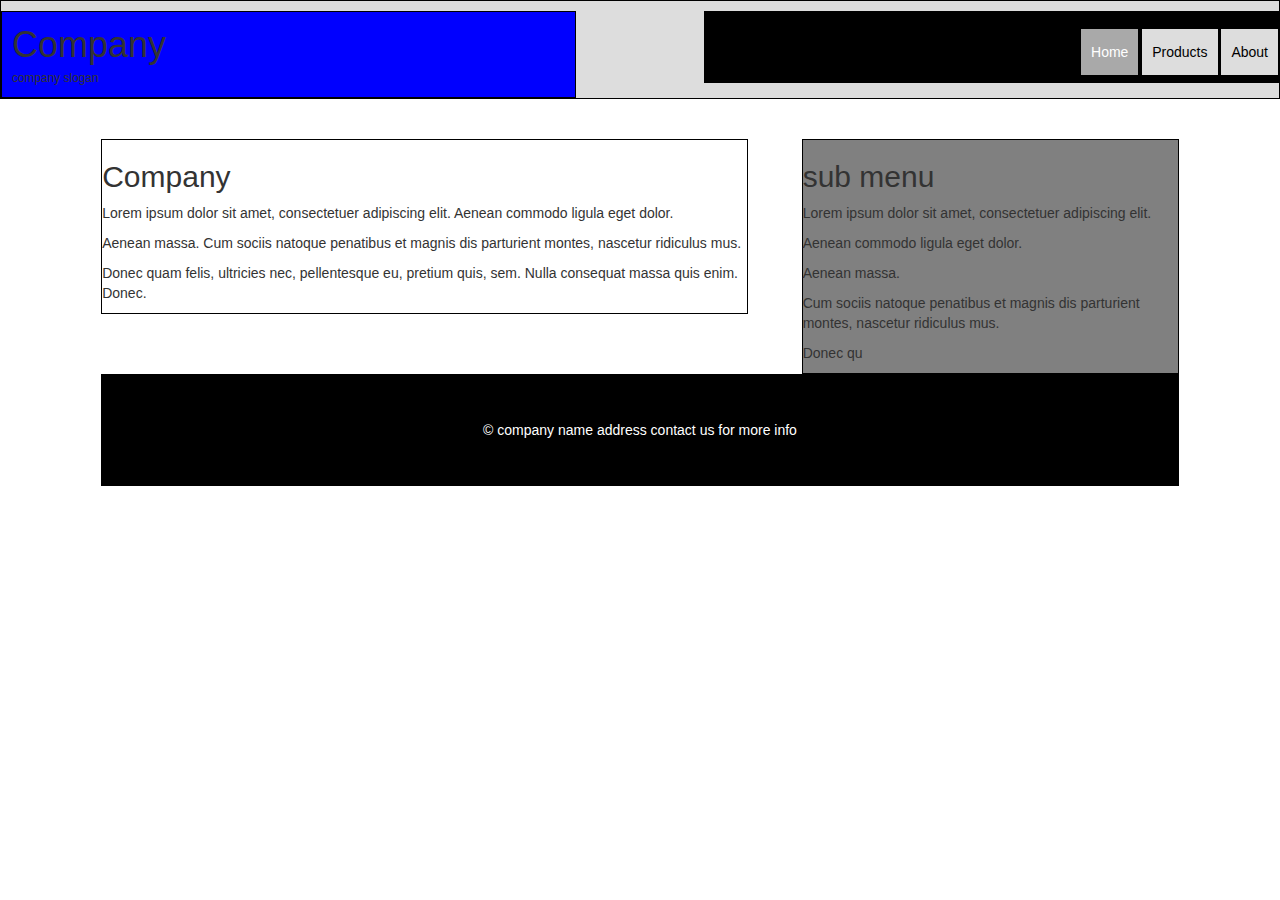
<file: index.html>
<!DOCTYPE html>
<html lang="en">
<head>
    <meta charset="utf-8">
    <meta http-equiv="X-UA-Compatible" content="IE=edge">
    <meta name="viewport" content="width=device-width, initial-scale=1">
    <title>My Responsive Web Template</title>

    <link rel="stylesheet" href="https://maxcdn.bootstrapcdn.com/bootstrap/3.3.7/css/bootstrap.min.css">
    <link rel="stylesheet" href="https://cdnjs.cloudflare.com/ajax/libs/font-awesome/4.6.3/css/font-awesome.min.css">
    <link rel="stylesheet" href="https://fonts.googleapis.com/css?family=Monoton|Bangers|Quicksand|Varela+Round">
    <link rel="stylesheet" href="css/main.css">
</head>

<body>
    <header id="header" class="border">
        <div id="logo" class="border">
            <h1>Company</h1>
            <small>company slogan</small>
        </div>

        <nav class="border">
            <ul>
                <li><a href="#" class="selected">Home</a></li>
                <li><a href="#">Products</a></li>
                <li><a href="#">About</a></li>
            </ul>
        </nav>
    </header>


    <div id="wrapper">
        <section id="primary" class="border">
            <h2>Company</h2>
            <p>Lorem ipsum dolor sit amet, consectetuer adipiscing elit. Aenean commodo ligula eget dolor.</p>
            <p>Aenean massa. Cum sociis natoque penatibus et magnis dis parturient montes, nascetur ridiculus mus.</p>
            <p>Donec quam felis, ultricies nec, pellentesque eu, pretium quis, sem. Nulla consequat massa quis enim. Donec.</p>
        </section>

        <section id="secondary" class="border">
            <h2>sub menu</h2>
            <p>Lorem ipsum dolor sit amet, consectetuer adipiscing elit.</p>
            <p>Aenean commodo ligula eget dolor.</p>
            <p>Aenean massa.</p>
            <p>Cum sociis natoque penatibus et magnis dis parturient montes, nascetur ridiculus mus.</p>
            <p>Donec qu</p>
        </section>

        <footer class="border">&copy; company name address contact us for more info</footer>
    </div>




    <script src="https://ajax.googleapis.com/ajax/libs/jquery/1.12.4/jquery.min.js"></script>
    <script src="https://maxcdn.bootstrapcdn.com/bootstrap/3.3.7/js/bootstrap.min.js"></script>
    <script type="text/javascript" src="js/main.js"></script>
</body>
</html>
</file>
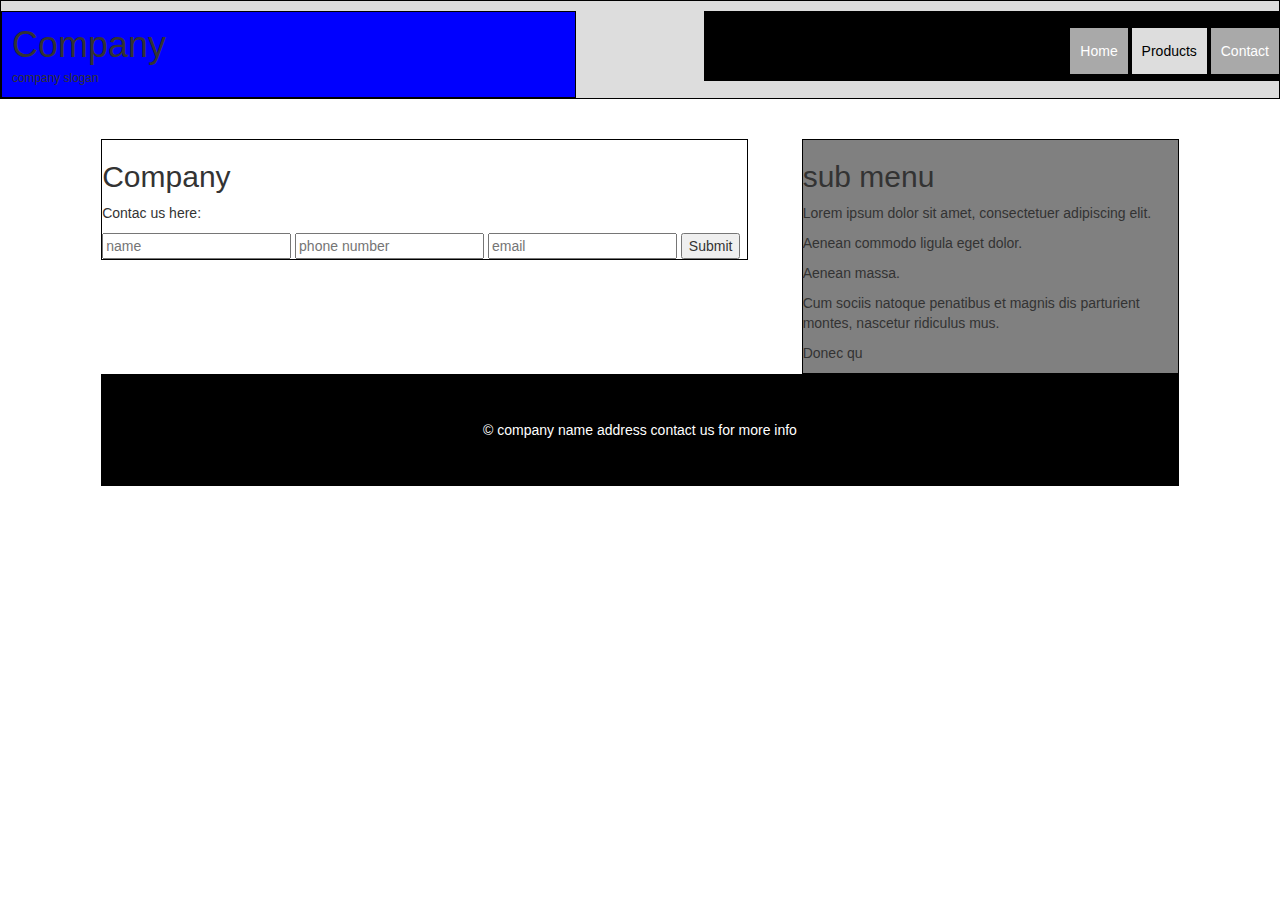
<file: contact.html>
<!DOCTYPE html>
<html lang="en">
<head>
    <meta charset="utf-8">
    <meta http-equiv="X-UA-Compatible" content="IE=edge">
    <meta name="viewport" content="width=device-width, initial-scale=1">
    <title>My Responsive Web Template</title>

    <link rel="stylesheet" href="https://maxcdn.bootstrapcdn.com/bootstrap/3.3.7/css/bootstrap.min.css">
    <link rel="stylesheet" href="https://cdnjs.cloudflare.com/ajax/libs/font-awesome/4.6.3/css/font-awesome.min.css">
    <link rel="stylesheet" href="https://fonts.googleapis.com/css?family=Monoton|Bangers|Quicksand|Varela+Round">
    <link rel="stylesheet" href="css/main.css">
</head>

<body>
    <header id="header" class="border">
        <div id="logo" class="border">
            <h1>Company</h1>
            <small>company slogan</small>
        </div>

        <nav>
            <ul>
                <li><a href="index.html" class="selected">Home</a></li>
                <li><a href="products.html">Products</a></li>
                <li><a href="contact.html">Contact</a></li>
            </ul>
        </nav>
    </header>


    <div id="wrapper">
        <section id="primary" class="contact-page border">
            <h2>Company</h2>
            <p>Contac us here:</p>
            <input type="text" placeholder="name">
            <input type="text" placeholder="phone number">
            <input type="email" placeholder="email">
            <input type="submit">
        </section>

        <section id="secondary" class="border">
            <h2>sub menu</h2>
            <p>Lorem ipsum dolor sit amet, consectetuer adipiscing elit.</p>
            <p>Aenean commodo ligula eget dolor.</p>
            <p>Aenean massa.</p>
            <p>Cum sociis natoque penatibus et magnis dis parturient montes, nascetur ridiculus mus.</p>
            <p>Donec qu</p>
        </section>

        <footer class="border">&copy; company name address contact us for more info</footer>
    </div>




    <script src="https://ajax.googleapis.com/ajax/libs/jquery/1.12.4/jquery.min.js"></script>
    <script src="https://maxcdn.bootstrapcdn.com/bootstrap/3.3.7/js/bootstrap.min.js"></script>
    <script type="text/javascript" src="js/main.js"></script>
</body>
</html>
</file>
<file: css/main.css>
body {
    font-family: sans-serif;
}
#header {
    background-color: #DDD;
    border-color: #000000;
    float: left;
    width: 100%;
    margin: 0 0 40px 0;
    padding-top: 10px;
}
#logo {
    padding: 10px;
}
#header h1 {
    padding: 0;
    margin: 0;
    line-height: 45px;
}
nav {
    padding: 10px 0 0;
    margin-bottom: 10px;
}
nav ul {
    padding: 0;
    list-style: none;
    margin: 0;
}
nav li {
    display: inline-block;;
}
nav a {
    padding: 5px 10px;
    color: black;
    background-color: #DDD;
    text-decoration: none;
}

nav a.selected,
nav a:hover {
    color: white;
    background-color: darkgrey;
    text-decoration: none;
}

#wrapper {
    max-width: 1180px;
}

footer {
    background-color: #000;
    color: #FFF;
    min-height: 70px;
    padding: 45px;
    text-align: center;
    clear: both;
}
/* ---------for testing---------- */
.border {border: 1px solid black;}
/* ---------for testing---------- */



/* effects when screen in at 480 or MORE */
@media screen and (min-width:480px){
    #primary {
        background-color: #FFF;
        width: 60%;
        float: left;
    }
    #secondary {
        background-color: grey;
        width: 35%;
        float: right;
    }
    #header nav {
        text-align: center;
        margin-bottom: 15px;
        background-color: #000;
        line-height: 60px;
    }
    nav a {
        padding: 15px 10px;
    }
}

/* effects when screen in at 720 or MORE */
@media screen and (min-width:720px){
    #header nav {
        width: 45%;
        float: right;
        text-align: right;
    }
    #logo {
        background-color: blue;
        width: 45%;
        float: left;
    }
    #wrapper {
        margin: 0 auto;
        padding: 0 4%;
    }
}
</file>
